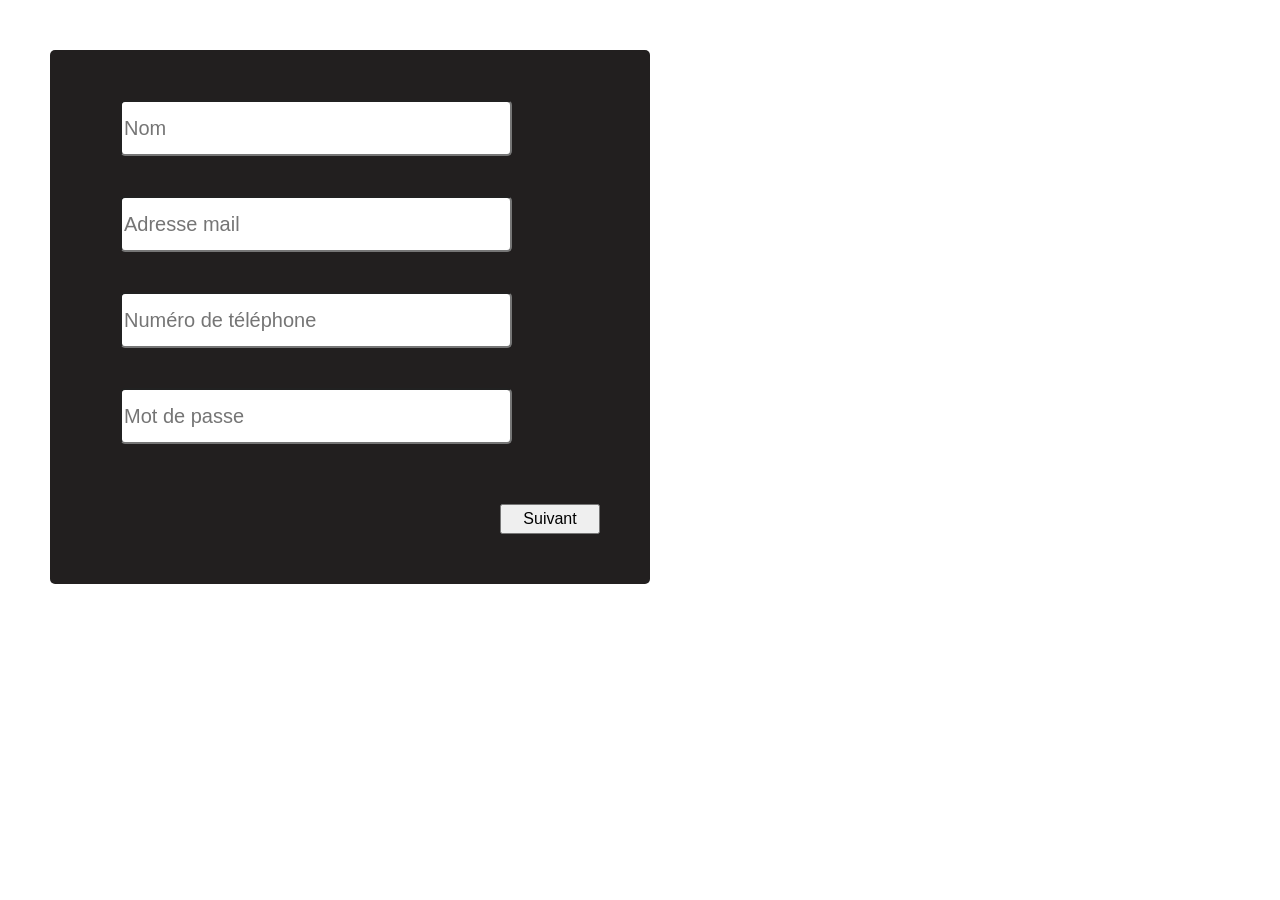
<file: exercice1/index.html>
<!DOCTYPE html>
<html lang="fr">
<head>
    <meta charset="UTF-8">
    <meta http-equiv="X-UA-Compatible" content="IE=edge">
    <meta name="viewport" content="width=device-width, initial-scale=1.0">
    <link rel="stylesheet" href="style.css">
    <title>Document</title>
</head>
<body>
    <main>
    <form class="form" id="contactForm">
            <div id="input">
                <input type="text" name="nameInput" id="nameInput" placeholder="Nom">
                <label class="error-message" for="nameInput" id="nameError">Veuillez renseigner votre nom.</label>
            </div>
            <div id="input">
                <input type="email" name="emailInput" id="emailInput" placeholder="Adresse mail">
                <label class="error-message" for="emailInput" id="emailError">Veuillez renseigner une adresse mail valide.</label>
            </div>
            <div id="input">
                <input type="tel" name="telInput" id="telInput" placeholder="Numéro de téléphone">
                <label class="error-message" for="telInput" id="telError">Veuillez renseigner un numéro de téléphone valide.</label>
            </div>
            <div id="input">
                <input type="password" name="passwordInput" id="passwordInput" placeholder="Mot de passe">
                <label class="error-message" for="passwordInput" id="passwordError">Veuillez renseigner un mot de passe valide.</label>
            </div>
            <button>Suivant</button>
        </form>
    </main>

    <script src="app.js"></script>
</body>
</html>
</file>
<file: exercice1/style.css>
body{
    margin: 0px;
    padding: 0px;
}


main {
    margin: 50px;
    padding: 50px;
    background-color: rgb(34, 31, 31);
    border-radius: 5px;
    width: 500px;
}

form {
    display: flex;
    flex-direction: column;
    gap: 40px;
    margin-left: 20px;
}

input {
    width: 80%;
    height: 50px;
    border-radius: 5px;
    font-size: 20px;
}

button {
    width: 100px;
    height: 30px;
    align-self: flex-end;
    font-size: 16px;
    margin-top: 20px;
}

#input {
    display: flex;
    flex-direction: column;
}


label {
    margin-top: 5px;
    color: rgb(207, 168, 168);
    font-style: italic;
    font-size: 14px;
    display: none;
}
</file>
